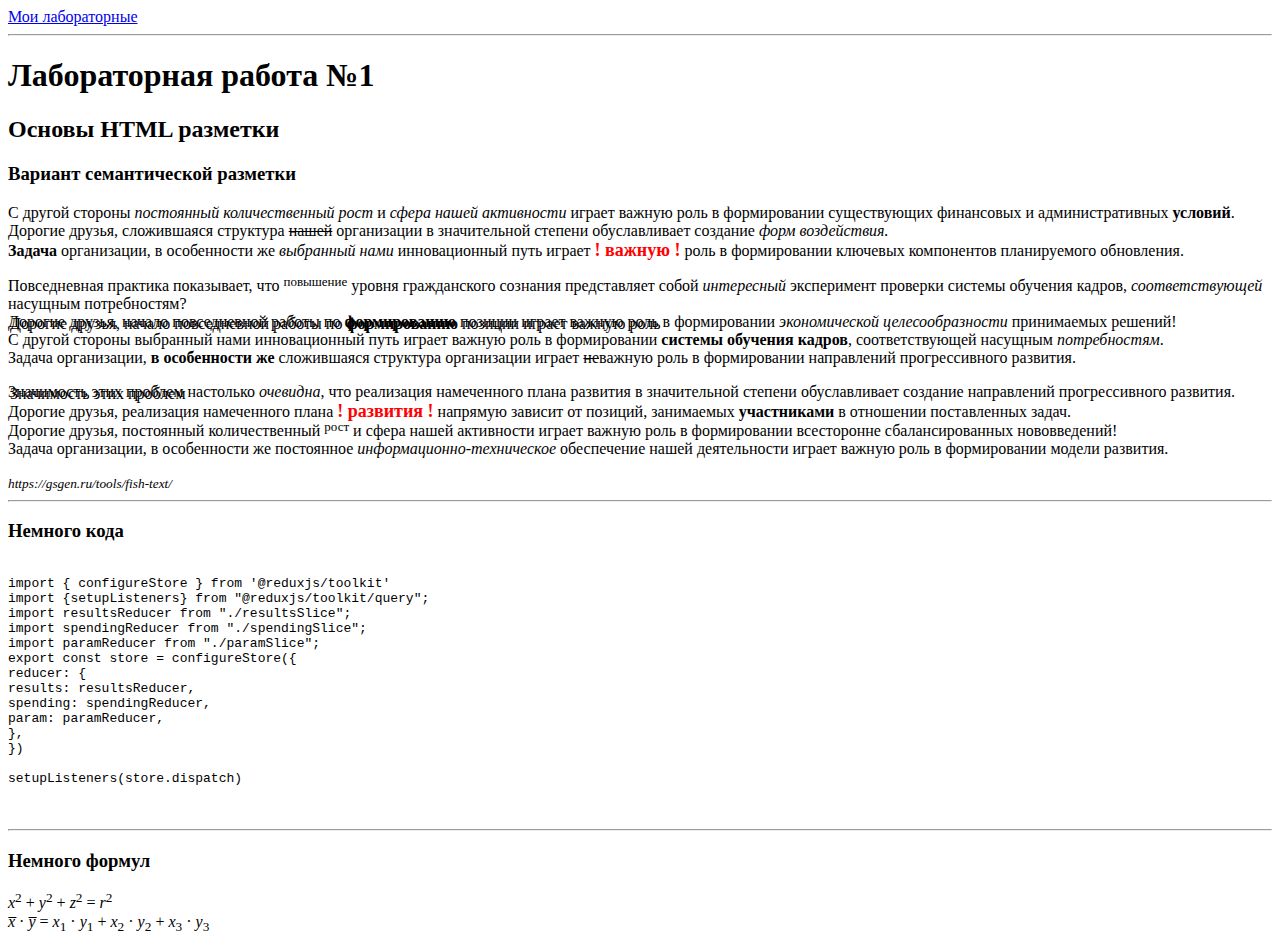
<file: index.html>
<!DOCTYPE html>
<html lang="ru">
<head>
    <meta charset="UTF-8">
    <title>Title</title>
    <link rel="stylesheet" href="./styles.css"/>
</head>
<body>
<header>
    <a href="https://github.com/InternetProgrammingLanguages-2021">
        Мои лабораторные
    </a>
</header>
<hr/>
<main>
    <h1>Лабораторная работа №1</h1>
    <h2>Основы HTML разметки</h2>
    <div>
        <h3>Вариант семантической разметки</h3>
        <p>
            С другой стороны <span class="italic">постоянный количественный рост</span> и <span class="italic">сфера нашей активности</span> играет важную
            роль в формировании существующих финансовых и административных <span class="bold">условий</span>.<br/>
            Дорогие друзья, сложившаяся структура <s>нашей</s> организации в значительной степени обуславливает
            создание <span class="italic">форм воздействия.</span><br/>
            <strong>Задача</strong> организации, в особенности же <span class="italic">выбранный нами</span> инновационный путь
            играет <span class="attention">важную</span> роль в формировании ключевых компонентов планируемого обновления.
        </p>
        <p>
            Повседневная практика показывает, что <span class="high">повышение</span> уровня гражданского сознания представляет
            собой <span class="italic">интересный</span> эксперимент проверки системы обучения кадров, <span class="italic">соответствующей</span>
            насущным потребностям?<br/>
            <span class="shadowy">Дорогие друзья, начало повседневной работы по <span class="bold">формированию</span> позиции играет
            важную роль</span> в формировании <span class="italic">экономической целесообразности</span> принимаемых решений!<br/>
            С другой стороны выбранный нами инновационный путь играет важную роль в формировании <span class="bold">системы
            обучения кадров</span>, соответствующей насущным <span class="italic">потребностям</span>.<br/>
            Задача организации, <span class="bold">в особенности же</span> сложившаяся структура организации играет <s>не</s>важную
            роль в формировании
            направлений прогрессивного развития.
        </p>
        <p>
            <span class="shadowy">Значимость этих проблем</span> настолько <span class="italic">очевидна</span>, что реализация намеченного плана развития в
            значительной степени обуславливает создание направлений прогрессивного развития.<br/>
            Дорогие друзья, реализация намеченного плана <span class="attention">развития</span> напрямую зависит от позиций, занимаемых <span class="bold">участниками</span>
            в отношении поставленных задач.<br/>
            Дорогие друзья, постоянный количественный <span class="high">рост</span> и сфера нашей активности играет важную роль в
            формировании всесторонне сбалансированных нововведений!<br/>
            Задача организации, в особенности же постоянное <span class="italic">информационно-техническое</span> обеспечение нашей
            деятельности играет важную роль в формировании модели развития.
        </p>
        <small><cite>https://gsgen.ru/tools/fish-text/</cite></small>
    </div>
    <hr/>
    <div>
        <h3>Немного кода</h3>
        <pre>
            <code>
import { configureStore } from '@reduxjs/toolkit'
import {setupListeners} from "@reduxjs/toolkit/query";
import resultsReducer from "./resultsSlice";
import spendingReducer from "./spendingSlice";
import paramReducer from "./paramSlice";
export const store = configureStore({
reducer: {
results: resultsReducer,
spending: spendingReducer,
param: paramReducer,
},
})

setupListeners(store.dispatch)
            </code>
        </pre>
    </div>
    <hr/>
    <div>
        <h3>Немного формул</h3>
        <p>
            <var>x</var><sup>2</sup> +
            <var>y</var><sup>2</sup> +
            <var>z</var><sup>2</sup> = <var>r</var><sup>2</sup><br/>
            <var>x&#773;</var> &#183; <var>y&#773;</var> =
            <var>x</var><sub>1</sub> &#183; <var>y</var><sub>1</sub> +
            <var>x</var><sub>2</sub> &#183; <var>y</var><sub>2</sub> +
            <var>x</var><sub>3</sub> &#183; <var>y</var><sub>3</sub>
        </p>
    </div>
</main>
</body>
</html>
</file>
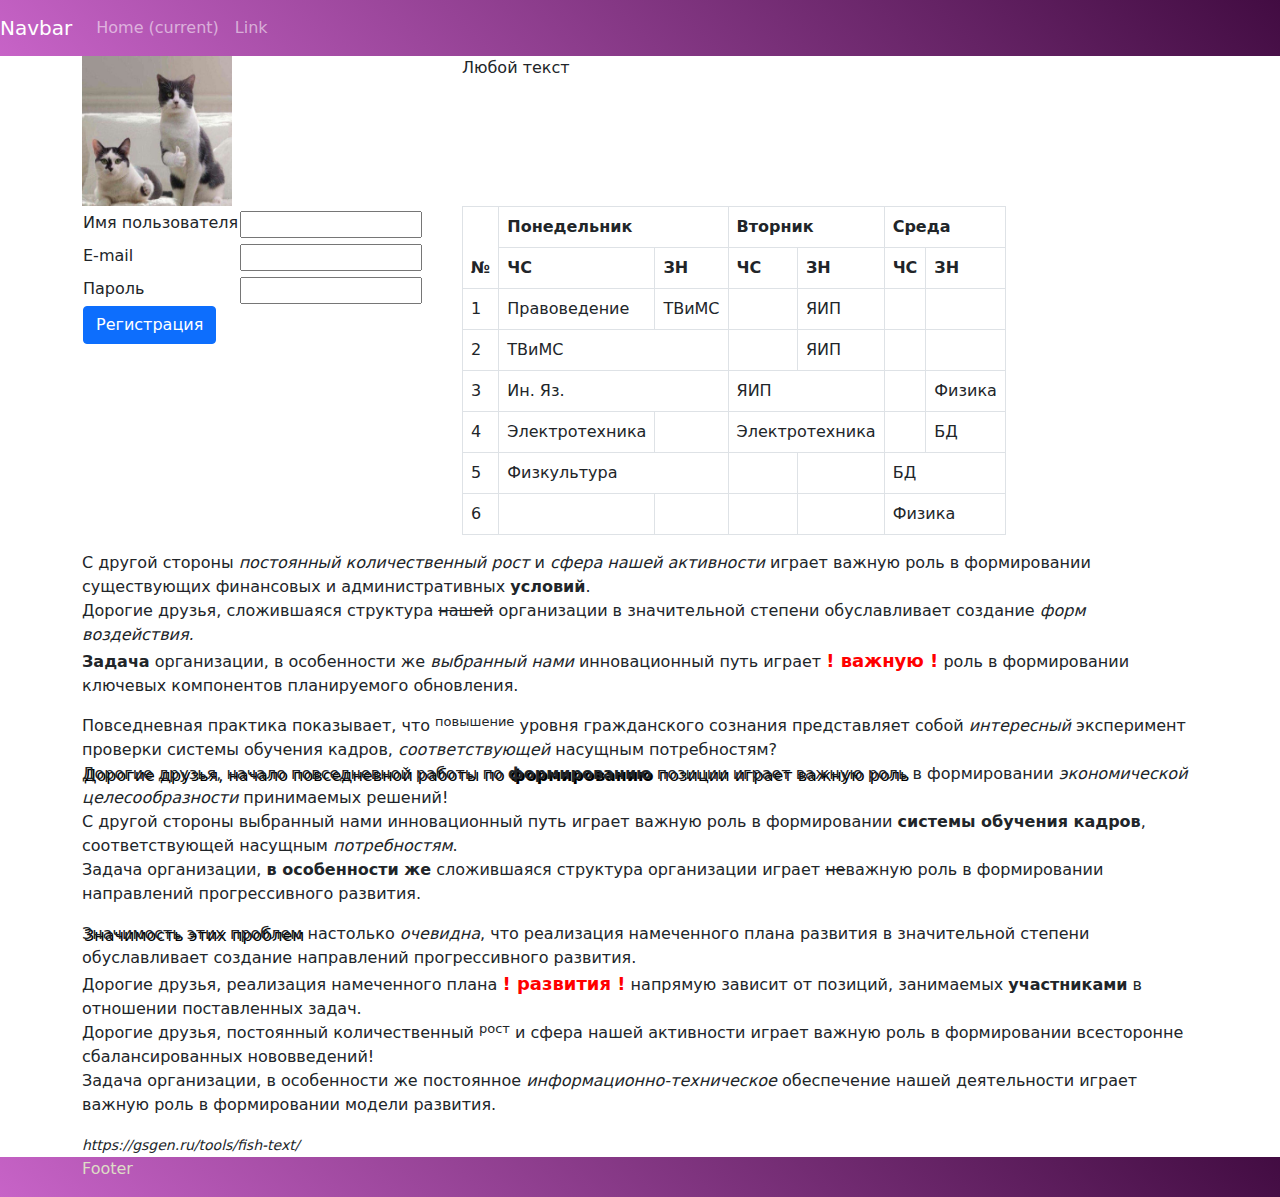
<file: bootstrap.html>
<!DOCTYPE html>
<html lang="ru">

<head>
    <meta charset="utf-8">
    <meta http-equiv="X-UA-Compatible" content="ie=edge">
    <meta name="viewport" content="width=device-width, initial-scale=1.0">
    <title>ICS6 Bootstrap</title>
    <link href="bootstrap-5.1.0-dist/css/bootstrap.min.css" rel="stylesheet">
    <script src="bootstrap-5.1.0-dist/js/bootstrap.bundle.min.js"></script>
    <link rel="stylesheet" href="./styles.css"/>
    <style>
        html {
            position: relative;
            min-height: 100%;
            margin: 0;
        }

        body {
            margin-bottom: 40px;
            margin: 0 0 40px
        };

        main {
            margin-top: 15px;
        }

        footer {
            height: 40px;
            position: absolute;
            bottom: 0;
            width: 100%;
        }

        .my-primary {
            background: linear-gradient(45deg,#c763c7, #420c42) #c763c7;
            color: rgb(221, 221, 198);
        }
    </style>
</head>

<body>
    <header>
        <nav class="navbar navbar-expand-lg navbar-dark my-primary"> <a class="navbar-brand" href="#">Navbar</a>
            <ul class="navbar-nav mr-auto">
                <li class="nav-item active">
                    <a class="nav-link" href="#">Home <span class="sr-only">(current)</span>
                    </a> </li>
                <li class="nav-item">
                    <a class="nav-link" href="#">Link</a>
                </li>
            </ul>
        </nav>
    </header>
    <main class="container">
        <div class="row">
            <div class="col-4"> <img
                    src="./assets/ok-cat.jpeg"
                    alt="avatar" width="150" height="150"> </div>
            <div class="col-8">
                <p>Любой текст</p>
            </div>
        </div>
        <div class="row flex-wrap">
            <div class="col-12 col-lg-4">
                <form>
                    <table>
                        <tr>
                            <td><label for="username">Имя пользователя</label></td>
                            <td><input class="form-text" type="text" name="username" id="username"/></td>
                        </tr>
                        <tr>
                            <td><label for="email">E-mail</label></td>
                            <td><input type="email" class="form-text" name="email" id="email"/></td>
                        </tr>
                        <tr>
                            <td><label for="password">Пароль</label></td>
                            <td><input type="password" class="form-text" name="password" id="password"/></td>
                        </tr>
                        <tr>
                            <td><input class="btn btn-primary" type="submit" value="Регистрация"/></td>
                            <td></td>
                        </tr>
                    </table>
                </form>
            </div>
            <div class="col-12 col-lg-4">
                <table class="table table-bordered">
                    <thead>
                    <tr>
                        <th scope="col" rowspan="2">№</th>
                        <th scope="col" colspan="2">Понедельник</th>
                        <th scope="col" colspan="2">Вторник</th>
                        <th scope="col" colspan="2">Среда</th>
                    </tr>
                    <tr>
                        <th>ЧС</th>
                        <th>ЗН</th>
                        <th>ЧС</th>
                        <th>ЗН</th>
                        <th>ЧС</th>
                        <th>ЗН</th>
                    </tr>
                    </thead>
                    <tbody>
                    <tr>
                        <td>1</td>
                        <td>Правоведение</td>
                        <td>ТВиМС</td>
                        <td></td>
                        <td>ЯИП</td>
                        <td></td>
                        <td></td>
                    </tr>
                    <tr>
                        <td>2</td>
                        <td colspan="2">ТВиМС</td>
                        <td></td>
                        <td>ЯИП</td>
                        <td></td>
                        <td></td>
                    </tr>
                    <tr>
                        <td>3</td>
                        <td colspan="2">Ин. Яз.</td>
                        <td colspan="2">ЯИП</td>
                        <td></td>
                        <td>Физика</td>
                    </tr>
                    <tr>
                        <td>4</td>
                        <td>Электротехника</td>
                        <td></td>
                        <td colspan="2">Электротехника</td>
                        <td></td>
                        <td>БД</td>
                    </tr>
                    <tr>
                        <td>5</td>
                        <td colspan="2">Физкультура</td>
                        <td></td>
                        <td></td>
                        <td colspan="2">БД</td>
                    </tr>
                    <tr>
                        <td>6</td>
                        <td></td>
                        <td></td>
                        <td></td>
                        <td></td>
                        <td colspan="2">Физика</td>
                    </tr>
                    </tbody>
                </table>
            </div>
        </div>
        <div class="row">
            <div class="col">
                <p>
                    С другой стороны <span class="italic">постоянный количественный рост</span> и <span class="italic">сфера нашей активности</span> играет важную
                    роль в формировании существующих финансовых и административных <span class="bold">условий</span>.<br/>
                    Дорогие друзья, сложившаяся структура <s>нашей</s> организации в значительной степени обуславливает
                    создание <span class="italic">форм воздействия.</span><br/>
                    <strong>Задача</strong> организации, в особенности же <span class="italic">выбранный нами</span> инновационный путь
                    играет <span class="attention">важную</span> роль в формировании ключевых компонентов планируемого обновления.
                </p>
                <p>
                    Повседневная практика показывает, что <span class="high">повышение</span> уровня гражданского сознания представляет
                    собой <span class="italic">интересный</span> эксперимент проверки системы обучения кадров, <span class="italic">соответствующей</span>
                    насущным потребностям?<br/>
                    <span class="shadowy">Дорогие друзья, начало повседневной работы по <span class="bold">формированию</span> позиции играет
                    важную роль</span> в формировании <span class="italic">экономической целесообразности</span> принимаемых решений!<br/>
                    С другой стороны выбранный нами инновационный путь играет важную роль в формировании <span class="bold">системы
                    обучения кадров</span>, соответствующей насущным <span class="italic">потребностям</span>.<br/>
                    Задача организации, <span class="bold">в особенности же</span> сложившаяся структура организации играет <s>не</s>важную
                    роль в формировании
                    направлений прогрессивного развития.
                </p>
                <p>
                    <span class="shadowy">Значимость этих проблем</span> настолько <span class="italic">очевидна</span>, что реализация намеченного плана развития в
                    значительной степени обуславливает создание направлений прогрессивного развития.<br/>
                    Дорогие друзья, реализация намеченного плана <span class="attention">развития</span> напрямую зависит от позиций, занимаемых <span class="bold">участниками</span>
                    в отношении поставленных задач.<br/>
                    Дорогие друзья, постоянный количественный <span class="high">рост</span> и сфера нашей активности играет важную роль в
                    формировании всесторонне сбалансированных нововведений!<br/>
                    Задача организации, в особенности же постоянное <span class="italic">информационно-техническое</span> обеспечение нашей
                    деятельности играет важную роль в формировании модели развития.
                </p>
                <small><cite>https://gsgen.ru/tools/fish-text/</cite></small>
            
            </div>
        </div>
    </main>
    <footer class="my-primary">
        <div class="container">
            <p class="footer-text">Footer</p>
        </div>
    </footer>
</body>

</html>
</file>
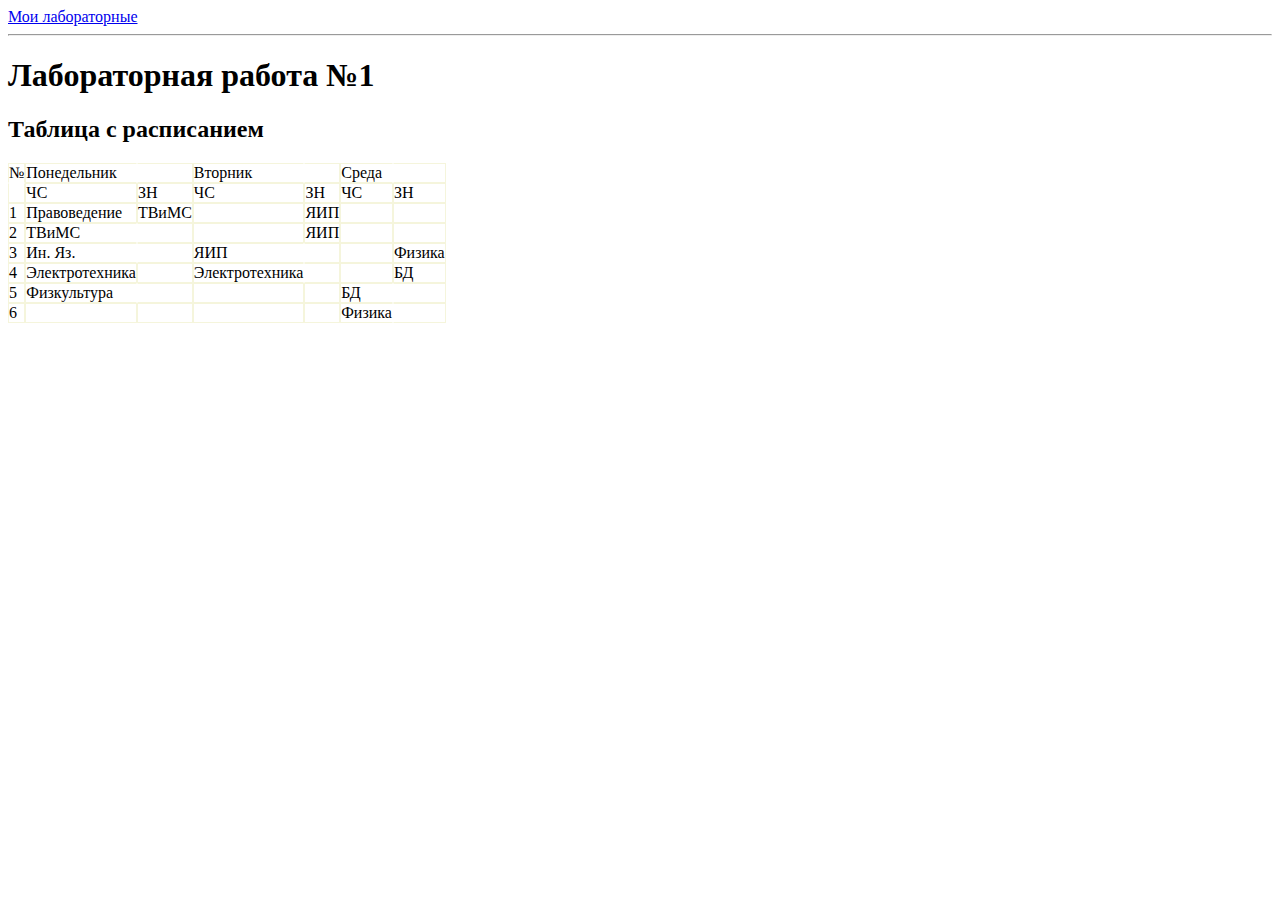
<file: schedule.html>
<!DOCTYPE html>
<html lang="ru">
<head>
    <meta charset="UTF-8">
    <title>Title</title>
    <link rel="stylesheet" href="./styles.css"/>
</head>
<body>
<header>
    <a href="https://github.com/InternetProgrammingLanguages-2021">
        Мои лабораторные
    </a>
</header>
<hr/>
<main>
    <h1>Лабораторная работа №1</h1>
    <h2>Таблица с расписанием</h2>
    <div class="table">
        <div rowspan>
            <div>№</div>
            <div colspan="2">Понедельник</div>
            <div></div>
            <div colspan>Вторник</div>
            <div></div> 
            <div colspan>Среда</div>
            <div></div>
        </div>
        <div>
            <div></div>
            <div>ЧС</div>
            <div>ЗН</div>
            <div>ЧС</div>
            <div>ЗН</div>
            <div>ЧС</div>
            <div>ЗН</div>
        </div>
        <div>
            <div>1</div>
            <div>Правоведение</div>
            <div>ТВиМС</div>
            <div></div>
            <div>ЯИП</div>
            <div></div>
            <div></div>
        </div>
        <div>
            <div>2</div>
            <div colspan="2">ТВиМС</div>
            <div></div>
            <div></div>
            <div>ЯИП</div>
            <div></div>
            <div></div>
        </div>
        <div>
            <div>3</div>
            <div colspan="2">Ин. Яз.</div>
            <div></div>
            <div colspan="2">ЯИП</div>
            <div></div>
            <div></div>
            <div>Физика</div>
        </div>
        <div>
            <div>4</div>
            <div>Электротехника</div>
            <div></div>
            <div colspan="2">Электротехника</div>
            <div></div>
            <div></div> 
            <div>БД</div>
        </div> 
        <div>
            <div>5</div>
            <div colspan="2">Физкультура</div>
            <div></div>
            <div></div>
            <div></div>
            <div colspan="2">БД</div>
            <div></div>
        </div>
        <div>
            <div>6</div>
            <div></div>
            <div></div>
            <div></div>
            <div></div>
            <div colspan="2">Физика</div>
            <div></div>
        </div>  
    </div>
</main>
</body>
</html>
</file>
<file: styles.css>
.bold {
    font-weight: bolder;
}

.italic {
    font-style: italic;
}

.high {
    font-size: small;
    position: relative;
    bottom: 0.3rem;
}

.attention {
    font-size: large;
    font-weight: bold;
    color: red;
}

.attention::before {
    content: "! ";
}

.attention::after {
    content: " !";
}

.shadowy {
    text-shadow: 2px 2px black;
}

.table {
    display: table;
}

.table div {
    display: table-row;
}

.table div div {
    display: table-cell;
    border: 1px solid beige;
}

.table div div[colspan] {
    border-right: 1px solid rgba(0, 0, 0, 0);
}

.table div div[colspan]+div {
    border-left: 1px solid rgba(0, 0, 0, 0);
}

.table div[rowspan] div:first-child {
    border-bottom: 1px solid rgba(0, 0, 0, 0);
}

.table div[rowspan]+div div:first-child {
    border-top: 1px solid rgba(0, 0, 0, 0);
}
</file>
